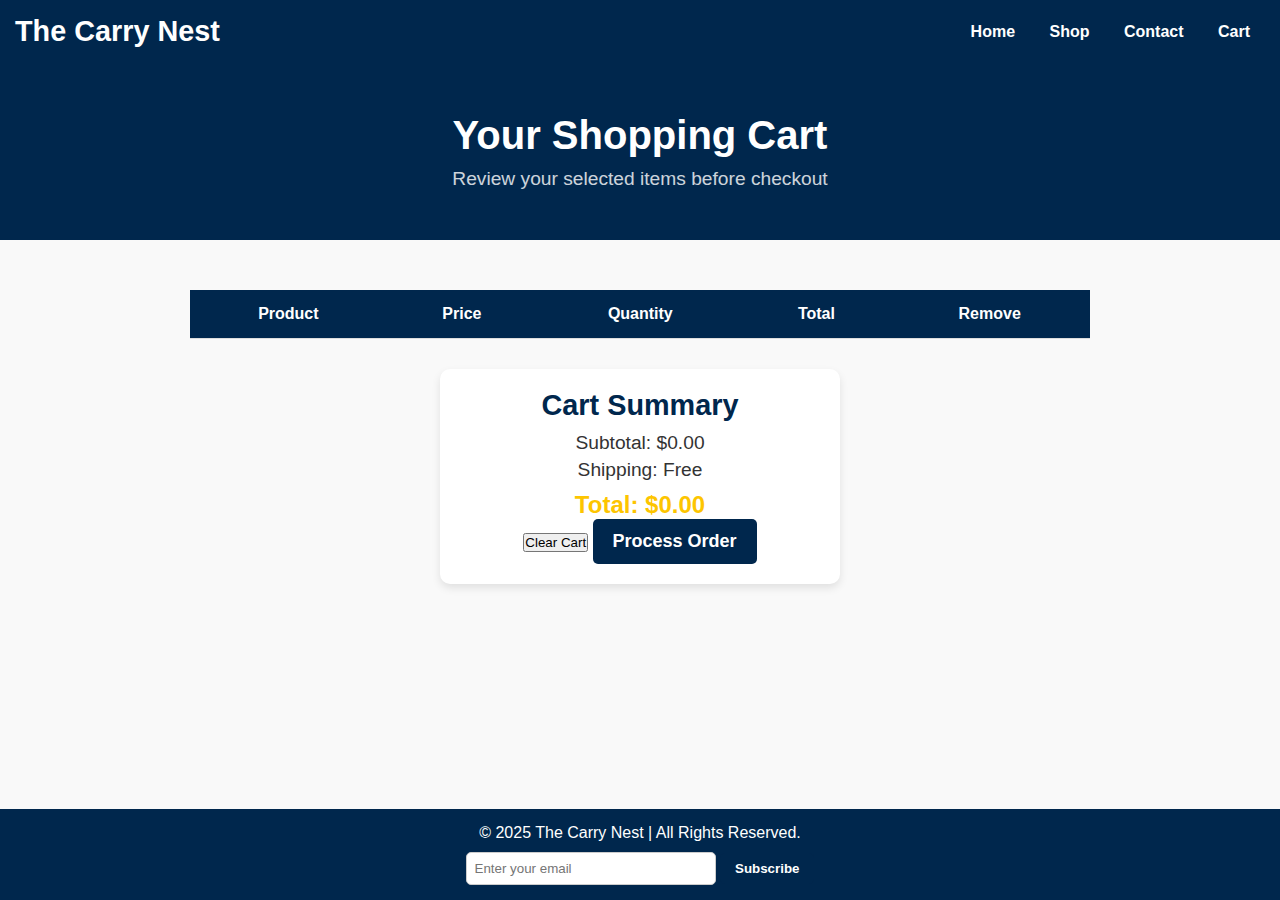
<file: cart.html>
<!DOCTYPE html>
<html lang="en">
  <head>
    <meta charset="UTF-8" />
    <meta name="viewport" content="width=device-width, initial-scale=1.0" />
    <title>Shopping Cart | The Carry Nest</title>
    <link rel="stylesheet" href="styles.css" />
  </head>
  <body>
    <!-- Header -->
    <header>
      <div class="logo">The Carry Nest</div>
      <nav>
        <a href="index.html">Home</a>
        <a href="shop.html">Shop</a>
        <a href="about.html">Contact</a>
        <a href="cart.html">Cart</a>
      </nav>
    </header>

    <!-- Page Title -->
    <section class="page-title">
      <h1>Your Shopping Cart</h1>
      <p>Review your selected items before checkout</p>
    </section>

    <!-- Cart Section -->
    <section class="cart">
      <div class="container">
        <table class="cart-table">
          <thead>
            <tr>
              <th>Product</th>
              <th>Price</th>
              <th>Quantity</th>
              <th>Total</th>
              <th>Remove</th>
            </tr>
          </thead>
          <tbody id="cart-items">
            <!-- Cart items will be dynamically inserted here -->
          </tbody>
        </table>

        <!-- Cart Summary -->
        <div class="cart-summary">
          <h3>Cart Summary</h3>
          <p>Subtotal: <span id="subtotal">$0.00</span></p>
          <p>Shipping: <span>Free</span></p>
          <h4>Total: <span id="total">$0.00</span></h4>
          <button id="clear-cart-btn" class="clear-cart">Clear Cart</button>
          <button id="process-order-btn" class="checkout-btn">
            Process Order
          </button>
        </div>
      </div>
    </section>

    <!-- Footer -->
    <footer>
      <p>© 2025 The Carry Nest | All Rights Reserved.</p>
      <div class="subscribe">
        <input
          type="email"
          id="subscribe-email"
          placeholder="Enter your email"
        />
        <button id="subscribe-btn">Subscribe</button>
      </div>
    </footer>

    <script src="script.js"></script>
  </body>
</html>
</file>
<file: styles.css>
/* 🌐 Global Styles */
* {
  margin: 0;
  padding: 0;
  box-sizing: border-box;
  font-family: "Poppins", sans-serif;
}

body {
  background-color: #f9f9f9;
  color: #333;
  display: flex;
  flex-direction: column;
  min-height: 100vh;
}

/* 🌟 Header */
header {
  background-color: #00274d;
  color: white;
  padding: 15px;
  text-align: center;
  display: flex;
  justify-content: space-between;
  align-items: center;
}

.logo {
  font-size: 1.8em;
  font-weight: bold;
}

nav a {
  color: white;
  text-decoration: none;
  margin: 0 15px;
  font-weight: bold;
}

nav a:hover {
  color: #fdc500;
}

/* 🌟 Hero Section */
.hero {
  background: url("images/hero-bg.jpg") no-repeat center center/cover;
  height: 40vh;
  display: flex;
  justify-content: center;
  align-items: center;
  text-align: center;
  color: white;
  position: relative;
  padding: 20px;
}

.hero::before {
  content: "";
  position: absolute;
  top: 0;
  left: 0;
  width: 100%;
  height: 100%;
  background: rgba(0, 39, 77, 0.6);
}

.hero-content {
  position: relative;
  z-index: 2;
  max-width: 600px;
  padding: 40px;
  background: rgba(0, 39, 77, 0.7);
  border-radius: 10px;
}

.hero h1 {
  font-size: 2.8rem;
  font-weight: bold;
  margin-bottom: 15px;
  color: #fdc500;
}

.hero p {
  font-size: 1.2rem;
  line-height: 1.6;
  margin-bottom: 20px;
  color: #fff;
}

.shop-now-btn {
  background-color: #fdc500;
  color: #00274d;
  padding: 12px 20px;
  border: none;
  border-radius: 5px;
  font-size: 18px;
  text-decoration: none;
  font-weight: bold;
  transition: 0.3s ease-in-out;
}

/* Grid Layout for Featured Products */
.gallery {
  display: grid;
  grid-template-columns: repeat(auto-fit, minmax(250px, 1fr));
  gap: 20px;
  max-width: 1200px;
  margin: 0 auto;
  padding: 20px;
}

.shop-now-btn:hover {
  background-color: white;
  color: #00274d;
  box-shadow: 0px 4px 8px rgba(0, 0, 0, 0.2);
}

/* 🌟 Page Title */
.page-title {
  text-align: center;
  padding: 50px 20px;
  background: #00274d;
  color: white;
}

.page-title h1 {
  font-size: 2.5rem;
  margin-bottom: 10px;
}

.page-title p {
  font-size: 1.2rem;
  opacity: 0.8;
}

/* 🌟 About Page Styles */
.about {
  padding: 50px 20px;
  text-align: center;
  background-color: #fff;
}

.about .container {
  max-width: 800px;
  margin: auto;
  text-align: left;
}

.about h2 {
  font-size: 2rem;
  color: #00274d;
  margin-bottom: 15px;
}

.about p {
  font-size: 1.1rem;
  line-height: 1.6;
  color: #333;
  margin-bottom: 20px;
}

.about ul {
  list-style-type: disc;
  padding-left: 20px;
}

.about ul li {
  font-size: 1.1rem;
  color: #333;
  margin-bottom: 10px;
}

/* 🌟 Contact Form */
.contact {
  background-color: #fdf1d6;
  padding: 50px 20px;
  text-align: center;
}

.contact .container {
  max-width: 600px;
  margin: auto;
  text-align: left;
}

.contact h2 {
  font-size: 2rem;
  color: #00274d;
  margin-bottom: 15px;
}

.contact p {
  font-size: 1.1rem;
  color: #333;
  margin-bottom: 20px;
}

.form-group {
  margin-bottom: 20px;
}

.form-group label {
  display: block;
  font-size: 1rem;
  color: #00274d;
  margin-bottom: 5px;
}

.form-group input,
.form-group textarea {
  width: 100%;
  padding: 10px;
  font-size: 1rem;
  border: 1px solid #ccc;
  border-radius: 5px;
}

.submit-btn {
  background-color: #00274d;
  color: white;
  border: none;
  padding: 12px 20px;
  cursor: pointer;
  border-radius: 5px;
  font-size: 16px;
  transition: 0.3s ease-in-out;
}

.submit-btn:hover {
  background-color: #fdc500;
  color: #00274d;
}

/* 🌟 Shop Section */
.shop {
  padding: 50px 20px;
  text-align: center;
}

/* Container for Grid Layout */
.container {
  max-width: 1200px;
  margin: 0 auto;
}

/* Grid Layout for Products */
.grid {
  display: grid;
  grid-template-columns: repeat(auto-fit, minmax(250px, 1fr));
  gap: 20px;
}

/* Product Box */
.product {
  background: white;
  padding: 20px;
  border-radius: 10px;
  text-align: center;
  box-shadow: 0px 4px 8px rgba(0, 0, 0, 0.1);
  transition: 0.3s ease-in-out;
}

/* Product Hover Effect */
.product:hover {
  transform: translateY(-5px);
  box-shadow: 0px 6px 12px rgba(0, 0, 0, 0.15);
}

/* Product Image */
.product img {
  width: 100%;
  height: 250px;
  object-fit: cover;
  border-radius: 5px;
}

/* Product Name */
.product h3 {
  margin: 10px 0;
  font-size: 1.3rem;
  color: #00274d;
}

/* Product Price */
.product p {
  font-size: 1.1rem;
  font-weight: bold;
  color: #333;
  margin-bottom: 10px;
}

/* Add to Cart Button */
.add-to-cart {
  background-color: #00274d;
  color: white;
  border: none;
  padding: 10px 15px;
  cursor: pointer;
  border-radius: 5px;
  font-size: 16px;
  transition: 0.3s ease-in-out;
}

.add-to-cart:hover {
  background-color: #fdc500;
  color: #00274d;
  box-shadow: 0px 4px 6px rgba(0, 0, 0, 0.2);
}

/* 🌟 Customer Testimonials */
.testimonials {
  background-color: #fdf1d6;
  padding: 50px 20px;
  text-align: center;
}

.testimonials h2 {
  font-size: 2rem;
  margin-bottom: 25px;
  color: #00274d;
  font-weight: bold;
}

.testimonial {
  background: white;
  padding: 20px;
  border-radius: 10px;
  margin: 15px auto;
  max-width: 600px;
  box-shadow: 0px 4px 8px rgba(0, 0, 0, 0.1);
  transition: 0.3s ease-in-out;
}

.testimonial:hover {
  transform: translateY(-5px);
  box-shadow: 0px 6px 12px rgba(0, 0, 0, 0.15);
}

/* 🌟 Footer */
footer {
  background-color: #00274d;
  color: white;
  text-align: center;
  padding: 15px;
  margin-top: auto;
  width: 100%;
}

/* 🌟 Cart Page */
.cart {
  padding: 50px 20px;
  text-align: center;
}

.container {
  max-width: 900px;
  margin: 0 auto;
}

/* Cart Table */
.cart-table {
  width: 100%;
  border-collapse: collapse;
  margin-bottom: 30px;
}

.cart-table th,
.cart-table td {
  border-bottom: 1px solid #ddd;
  padding: 15px;
  text-align: center;
}

.cart-table th {
  background-color: #00274d;
  color: white;
}

.cart-item {
  display: flex;
  align-items: center;
  gap: 15px;
}

.cart-item img {
  width: 60px;
  height: 60px;
  border-radius: 5px;
  object-fit: cover;
}

.quantity-input {
  width: 50px;
  padding: 5px;
  text-align: center;
  border: 1px solid #ddd;
  border-radius: 5px;
}

/* Remove Button */
.remove-btn {
  background-color: #ff4d4d;
  color: white;
  border: none;
  padding: 8px 12px;
  cursor: pointer;
  border-radius: 5px;
  font-size: 16px;
}

.remove-btn:hover {
  background-color: #cc0000;
}

/* Cart Summary */
.cart-summary {
  text-align: center;
  background: #fff;
  padding: 20px;
  border-radius: 10px;
  box-shadow: 0px 4px 8px rgba(0, 0, 0, 0.1);
  max-width: 400px;
  margin: 20px auto;
}

.cart-summary h3 {
  font-size: 1.8rem;
  margin-bottom: 10px;
  color: #00274d;
}

.cart-summary p {
  font-size: 1.2rem;
  margin: 5px 0;
}

.cart-summary h4 {
  font-size: 1.5rem;
  margin-top: 10px;
  color: #fdc500;
}

/* Checkout Button */
.checkout-btn {
  background-color: #00274d;
  color: white;
  padding: 12px 20px;
  border: none;
  border-radius: 5px;
  font-size: 18px;
  text-decoration: none;
  font-weight: bold;
  transition: 0.3s ease-in-out;
  cursor: pointer;
}

.checkout-btn:hover {
  background-color: #fdc500;
  color: #00274d;
  box-shadow: 0px 4px 8px rgba(0, 0, 0, 0.2);
}

/* Subscribe Section */
.subscribe {
  margin-top: 10px;
}

.subscribe input {
  padding: 8px;
  border: 1px solid #ccc;
  border-radius: 5px;
  width: 250px;
}

.subscribe button {
  padding: 8px 15px;
  background-color: #00274d;
  color: white;
  border: none;
  border-radius: 5px;
  cursor: pointer;
  font-weight: bold;
}

.subscribe button:hover {
  background-color: #fdc500;
  color: #00274d;
}
</file>
